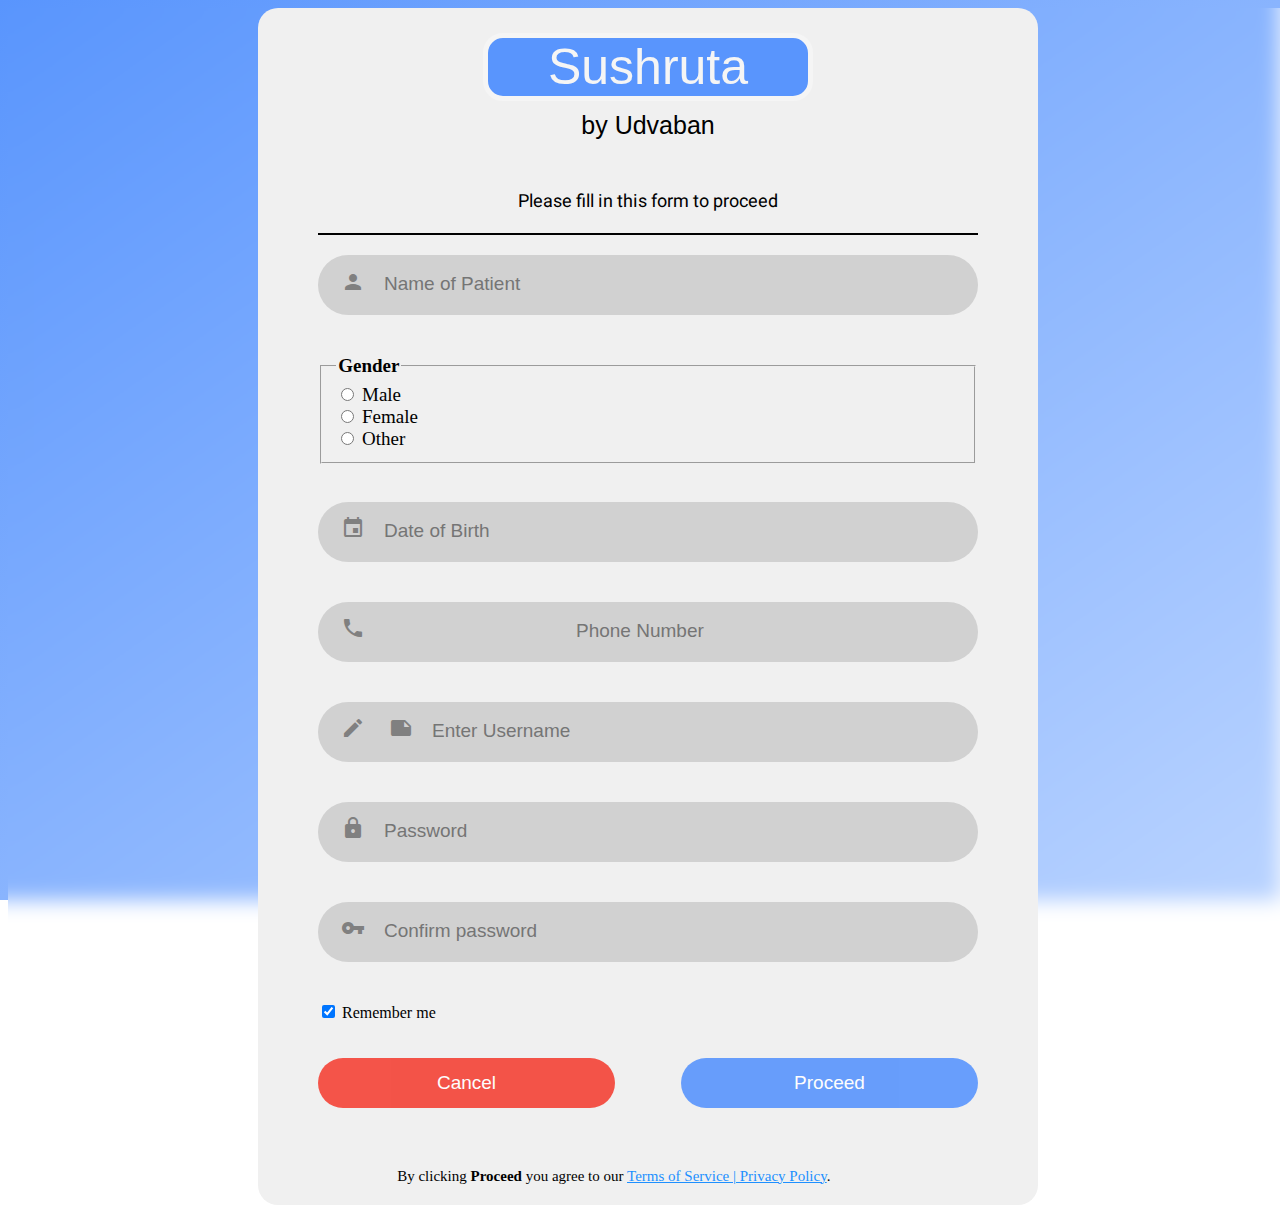
<file: login/reg/registration.html>
<!DOCTYPE html>
<html lang="en">

<head>
    <meta charset="UTF-8">
    <meta http-equiv="X-UA-Compatible" content="IE=edge">
    <meta name="viewport" content="width=device-width, initial-scale=1.0">
    <title>Sushruta by Udvaban</title>
    <link rel="stylesheet" href="registration.css">
    <link rel="stylesheet" href="https://fonts.googleapis.com/icon?family=Material+Icons">
    <!-- <link rel="preconnect" href="https://fonts.googleapis.com">
<link rel="preconnect" href="https://fonts.gstatic.com" crossorigin>
<link href="https://fonts.googleapis.com/css2?family=Ubuntu&display=swap" rel="stylesheet">  -->
<link rel="preconnect" href="https://fonts.googleapis.com">
<link rel="preconnect" href="https://fonts.gstatic.com" crossorigin>
<link href="https://fonts.googleapis.com/css2?family=Ubuntu:wght@400;500&display=swap" rel="stylesheet"> 
<link rel="preconnect" href="https://fonts.googleapis.com">
<link rel="preconnect" href="https://fonts.gstatic.com" crossorigin>
<link href="https://fonts.googleapis.com/css2?family=Heebo:wght@500&display=swap" rel="stylesheet"> 
</head>

<body>
    <!-- <header> -->
        <!-- </header> -->
        <div class="container">
                <form class="form">
           <div class="bodoheading"> 
               <!-- <table><tr> -->
               <!-- <td> -->
                <!-- <div class="suslogo"><img src="Images/sushruta_logo_black and white.png" alt="Logo"></div> -->
           <!-- </td> -->
           <!-- <td> -->
            <div class="sushruta">Sushruta</div>
           <!-- </td> -->
           <!-- <td> -->
               <!-- <div class="udvlogo"><img src="Images/udvaban_logo_black and white.png" alt="Logo"></div> -->
           <!-- </td> -->
        <!-- </tr></table> -->
         <div class="chotoheading">by Udvaban</div></div>
            <!-- <h2 class="patientinfo">Patient Registration Form</h2> -->
            <p class="pleasefill">Please fill in this form to proceed</p>
            <hr class="hr1">

            <!-- <label for="patientname"><b>Name of Patient</b></label> -->
            <div class="graybox">
                <table><tr>
                    <td><i class="material-icons">person</i></td>
                    <td width=500px><input id="name" type="text" placeholder="Name of Patient" name="patientname" required></td>
                </tr></table>
            </div>

            <fieldset style="font-size: 19px;">
                <legend><strong>Gender</strong></legend>
                <input type="radio" id="male" name="gender" value="male" required>
                <label for="male">Male</label><br>
                <input type="radio" id="female" name="gender" value="female">
                <label for="female">Female</label><br>
                <input type="radio" id="other" name="gender" value="other">
                <label for="other">Other</label>
            </fieldset> <br>

            <!-- <label for="dateofbirth"><strong>Date of Birth</strong></label> -->
            <div class="graybox">
                <table><tr>
                    <td><i class="material-icons">event</i></td>
                    <td width=500px><input type="text" placeholder="Date of Birth" name="dateofbirth" id="dob"  onfocus="(this.type='date')" required></td>
                </tr></table><br>
             </div>

            <!-- <label for="phonenumber"><strong>Phone Number</strong></label> -->
            <div class="graybox">
                <table><tr>
                    <td><i class="material-icons">phone_enabled</i></td>
                    <td width=500px><input type="number"  placeholder="Phone Number" name="phonenumber" id="phone"></td>
                </tr></table><br>
             </div>

            <!-- <label for="username"><strong>Enter Username</strong></label> -->
            <div class="graybox">
                <table><tr>
                    <td><i class="material-icons">edit_note</i></td>
                    <td width=500px><input type="text" placeholder="Enter Username" name="id" id="uname" required></td>
                </tr></table><br>
            </div>

            <!-- <label for="password"><b>Enter Password</b></label> -->
            <div class="graybox">
                <table><tr>
                    <td><i class="material-icons">lock</i></td>
                    <td width=500px><input type="password" placeholder="Password" id="pass" name="password" required></td>
                </tr></table><br>
            </div>

            <!-- <label for="password"><b>Confirm Password</b></label> -->
            <div class="graybox">
                <table><tr>
                    <td><i class="material-icons">vpn_key</i></td>
                    <td width=500px><input type="password" placeholder="Confirm password" id="cpass" name="password1" required></td>
                </tr></table><br>
            </div>

            <label class="rememberme">
            <input type="checkbox" checked="checked" name="remember" style="margin-bottom:15px"> Remember me
          </label>

            <div class="clearfix">
                <button type="button" class="cancelbtn">Cancel</button>
                <button type="submit" onclick="getdata()" class="signupbtn">Proceed</button>
            </div>
            <p class="lastline">By clicking <strong>Proceed</strong> you agree to our <a href="#" style="color:dodgerblue">Terms of Service | Privacy Policy</a>.</p>
        </div>
    <script type="text/javascript" src="input.js"></script>
</body>

</html>
</file>
<file: login/reg/registration.css>
*{
    box-sizing: border-box;
    color: black;
}

.hr1{
  border: 1px solid black;
}

/* .suslogo{
  width: 10px;
  height: 10px;
} */

.bodoheading{
  /* margin-left: 20%; */
  /* margin-right: 20%; */
  width: 100%;
  padding-top: 20px;
  padding-bottom: 30px;
  text-align: center;
  font-size: 50px;
  font-family: Arial, Helvetica, sans-serif;
}

.sushruta{
  margin-left: 25%;
  margin-right: 25%;
  width: 50%;
  border-radius: 20px;
  background-color: #5995fd;
  color: whitesmoke;
  border: solid 5px;
  padding-left: 20px;
  padding-right: 20px;
}

.chotoheading{
  padding-top: 10px;
  font-size: 25px;
  -webkit-text-fill-color: black;
}

.pleasefill{
  font-size: 18px;
  font-family: 'Heebo', sans-serif;
  /* font-style: italic; */
}

.container {
  box-sizing: inherit;
  align-self: center;
  padding-left: 250px;
  padding-right: 250px;
}

body
{
  /* background-image: url("Images/colorful\ faces-syringe-piling-up-figures-wallpaper-preview.jpg"); */
  background-image: linear-gradient( to bottom right, #5995fd,#b9d3ff);
  /* background-color: #5995fd; */
  backdrop-filter: blur(10px);
  background-size: cover;
  background-repeat: no-repeat;
  background-attachment: fixed;
  /* backdrop-filter: blur(8px); */
  min-height: 100%;
  min-width: 100%;
  align-content: center;
}


.form{
  /* border-color: black; */
  /* border-style: solid; */
  /* border-width: 2px; */
  border-radius: 20px;
  padding-left: 60px;
  padding-right: 60px;
  padding-top: 5px;
  padding-bottom: 5px;
  background-color: #f0f0f0;
  /* background-image: linear-gradient( to top left, #5995fd, rgb(228, 255, 255)); */
  /* background-image: url("Images/black\ and\ white\ cartoon-illustration-drawing-wallpaper\ .jpg"); */
  /* backdrop-filter: blur(5px); */
}


.patientinfo{
    text-align: center;
    text-decoration: underline;
}

.pleasefill{
  text-align: center;
}


 /* Full-width input fields */

  input[type=text], input[type=password], input[type=number], input[type=date] {
  width: 100%;
  padding: 15px;
  /* margin: 5px 0 22px 0;  */
 /* display: inline-block;  */
  /* border-style: solid;
  border-radius: 55px;
  border-width: 0px; */
  /* border-color: #acacac75; */
  border: none;
 background: #acacac00;
  font-size: 19px; 
}

.material-icons{
  color: gray;
}

.graybox{
  width: 100%;
  height: 60px;
  padding-left: 20px;
  margin: 20px 0 40px 0;
  /* display: inline-block; */
  border-style: solid;
  border-radius: 55px;
  border-width: 0px;
  /* border-color: rgb(0, 0, 0); */
  background: #acacac75;
  font-size: 19px;
}

.graybox:hover{
  border: solid gray 2px;
}

/* input:hover{
  border: solid gray 2px;
} */

input[type=text]:focus, input[type=password]:focus {
  background-color: #ddd;
  outline: none;
}

input[type=date]{
  color: gray;
}



/* Set a style for all buttons */

button{
  background-color: #4CAF50;
  color: white;
  padding: 14px 15px;
  margin: 5px 0;
  border:  2px;
  border-radius: 55px;
  cursor: pointer;
  width: 100%;
  opacity: 0.9;
}

button:hover {
  opacity:1;
}


/* buttons */

.cancelbtn {
  padding: 14px 20px;
  background-color: #f44336;
  font-size: 19px;
  float: left;
  width: 45%;
}

.cancelbtn:hover{
  background-color: #ee1404;
}

.signupbtn{
  background-color: #5995fd;
  float: right;
  width: 45%;
  font-size: 19px;
}

.signupbtn:hover{
  background-color: #1f71ff;
}


/* Clear floats */

.clearfix{
  padding-top: 20px;
  /* padding-bottom: 10px; */
}

.clearfix::after {
  /* padding-top: 20px; */
  /* padding-bottom: 20px; */
  padding-left: 40px;
  padding-right: 50px;
  content: "";
  clear: both;
  display: table;
}

.lastline{
  padding-top: 40px;
  padding-left: 12%;
  padding-right: 12%;
  font-size: 15px;
}


/* Change styles for cancel button and signup button on extra small screens */

@media screen and (max-width: 300px) {
  .cancelbtn, .signupbtn {
    width: 100%;
  }
}
</file>
